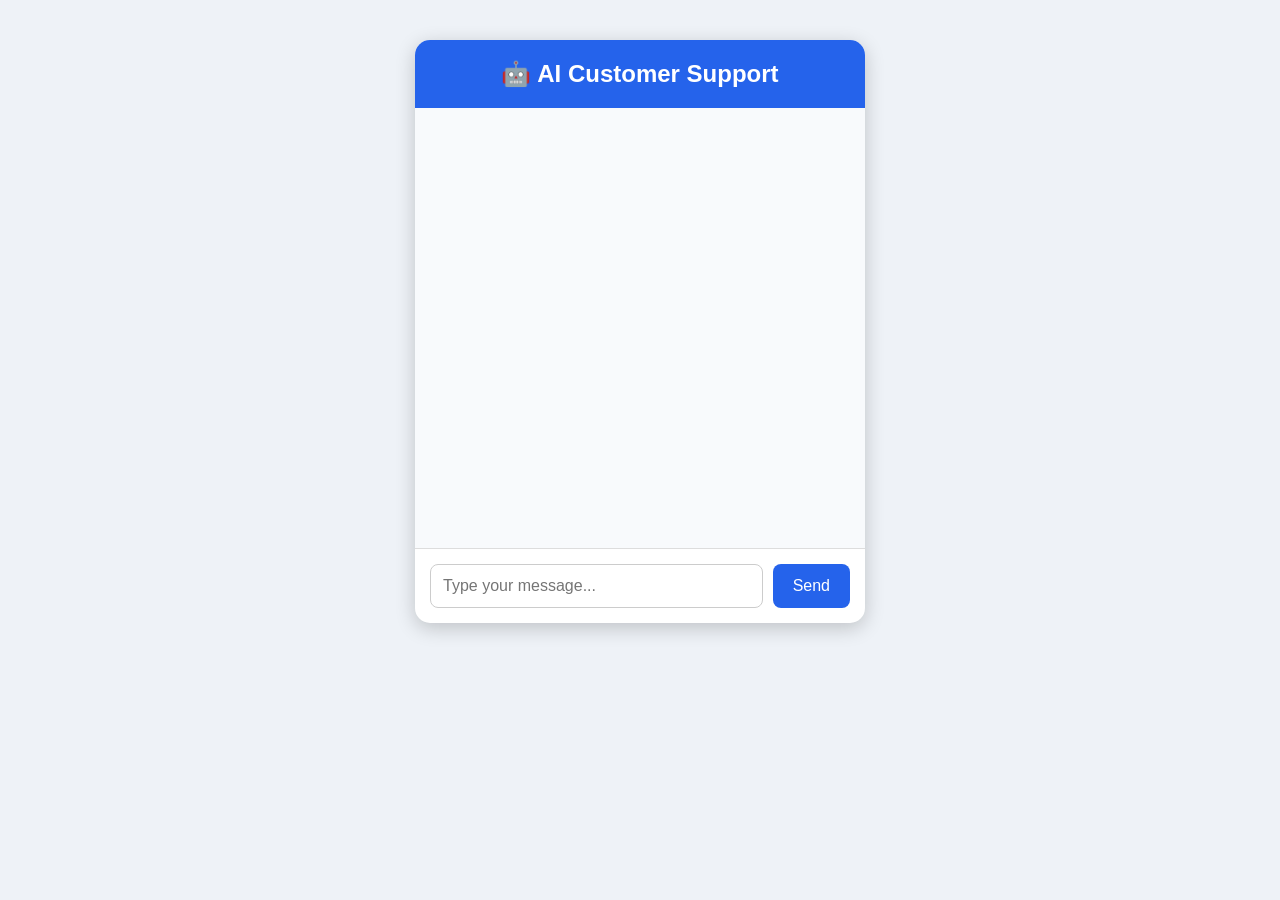
<file: templates/index.html>
<!DOCTYPE html>
<html>
<head>
    <title>AI Customer Support Chatbot</title>
    <link rel="stylesheet" href="/static/style.css">
</head>
<body>

<div class="container">

    <div class="header">
        🤖 AI Customer Support
    </div>

    <div id="chatbox"></div>

    <div class="input-area">
        <input
            type="text"
            id="message"
            placeholder="Type your message..."
            onkeypress="if(event.key==='Enter') sendMessage()"
        >

        <button onclick="sendMessage()">Send</button>
    </div>

</div>

<script>
async function sendMessage(){

    let message=document.getElementById("message").value;

    if(message=="") return;

    let chat=document.getElementById("chatbox");

    chat.innerHTML += `
        <div class="user">
            <span>${message}</span>
        </div>
    `;

    const response=await fetch("/chat",{
        method:"POST",
        headers:{
            "Content-Type":"application/json"
        },
        body:JSON.stringify({message})
    });

    const data=await response.json();

    chat.innerHTML += `
        <div class="bot">
            <span>${data.response}</span>
        </div>
    `;

    document.getElementById("message").value="";
    chat.scrollTop=chat.scrollHeight;
}
</script>

</body>
</html>
</file>
<file: static/style.css>
body {
    margin: 0;
    padding: 0;
    background: #eef2f7;
    font-family: Arial, Helvetica, sans-serif;
}

.container {
    width: 450px;
    margin: 40px auto;
    background: white;
    border-radius: 15px;
    box-shadow: 0 5px 20px rgba(0,0,0,0.2);
    overflow: hidden;
}

.header {
    background: #2563eb;
    color: white;
    text-align: center;
    padding: 20px;
    font-size: 24px;
    font-weight: bold;
}

#chatbox {
    height: 400px;
    overflow-y: auto;
    padding: 20px;
    background: #f8fafc;
}

.user {
    text-align: right;
    margin: 10px 0;
}

.user span {
    background: #2563eb;
    color: white;
    padding: 10px 15px;
    border-radius: 15px;
    display: inline-block;
}

.bot {
    text-align: left;
    margin: 10px 0;
}

.bot span {
    background: #e5e7eb;
    padding: 10px 15px;
    border-radius: 15px;
    display: inline-block;
}

.input-area {
    display: flex;
    padding: 15px;
    border-top: 1px solid #ddd;
}

input {
    flex: 1;
    padding: 12px;
    border-radius: 8px;
    border: 1px solid #ccc;
    font-size: 16px;
}

button {
    margin-left: 10px;
    padding: 12px 20px;
    border: none;
    border-radius: 8px;
    background: #2563eb;
    color: white;
    cursor: pointer;
    font-size: 16px;
}

button:hover {
    background: #1d4ed8;
}
</file>
